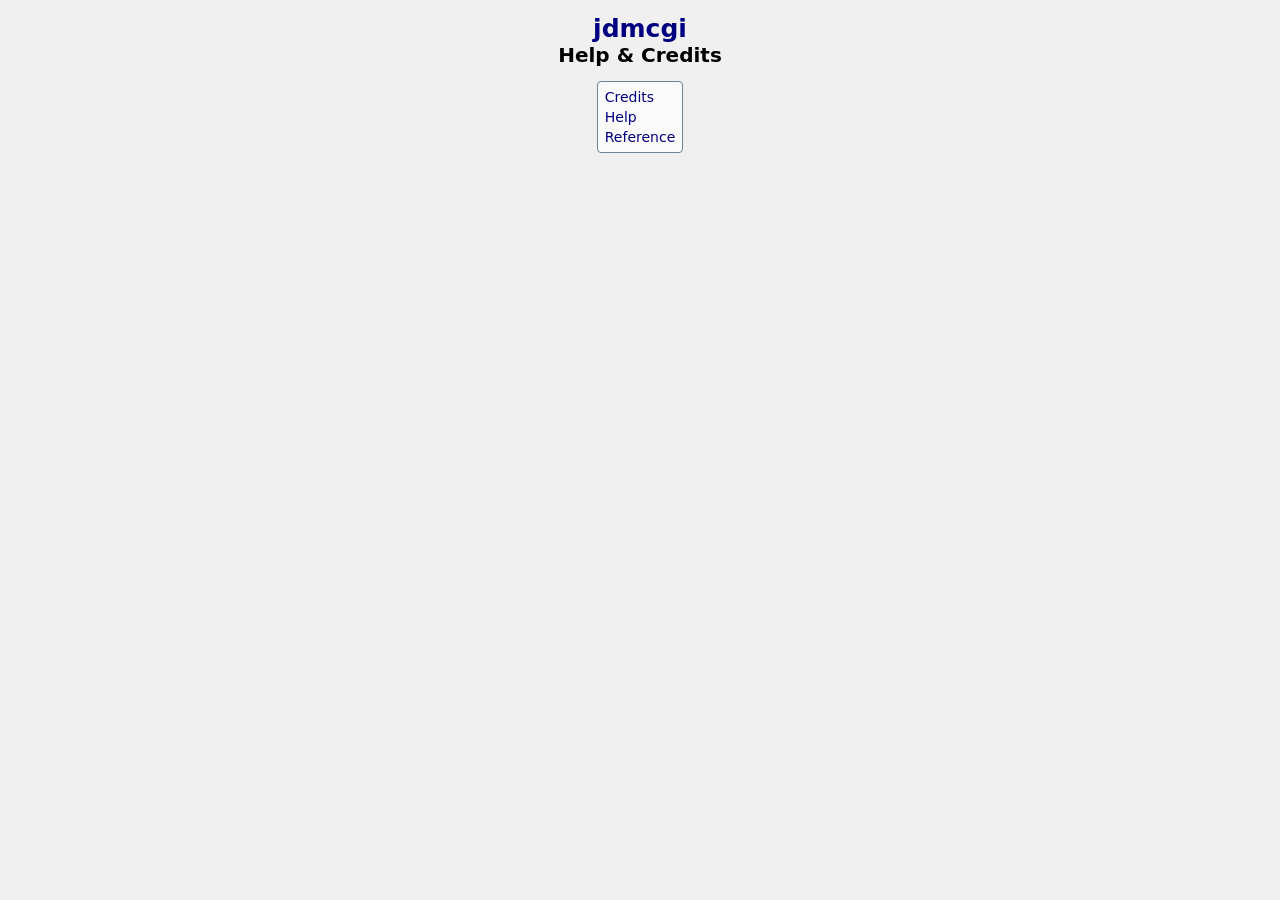
<file: doc/wwwdoc/about.html>
<!doctype html>
<html>
  <head>
  <meta http-equiv="Content-Type" content="text/html; charset=UTF-8" />
  <meta http-equiv="Pragma" content="no-cache" />
  <!-- meta name="lang" content="es" /-->
  <meta name="author" content="ºDeme." />
  <link rel="icon"
        type="image/png"
        href="img/favicon.png">
  <link rel="stylesheet" href="dmdoc1.css" type="text/css" media="all" />
  <title>jdmcgi - Help & Credits</title>
  </head>
  <body>
    <p class="title">
      <span class="title">jdmcgi</span><br>
      <span class="subtitle">Help & Credits</span>
    </p>

    <table class="frame" align="center">
      <tr><td><a href="credits.html">Credits</a></td></tr>
      <tr><td><a href="help.html">Help</a></td></tr>
      <tr><td><a href="reference.html">Reference</a></td></tr>
    </table>
  </body>
</html>
</file>
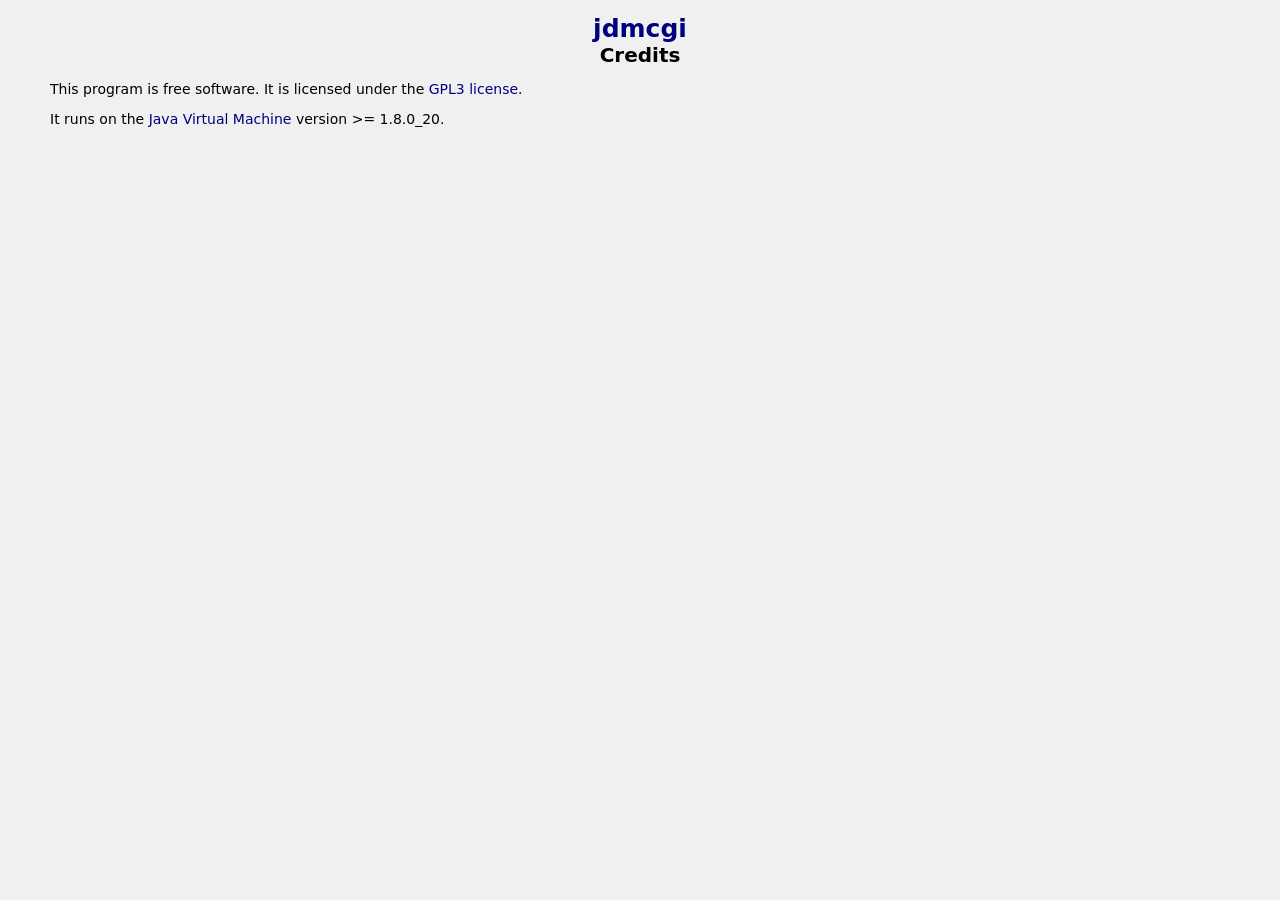
<file: doc/wwwdoc/credits.html>
<!doctype html>
<html>
  <head>
  <meta http-equiv="Content-Type" content="text/html; charset=UTF-8" />
  <meta http-equiv="Pragma" content="no-cache" />
  <!-- meta name="lang" content="es" /-->
  <meta name="author" content="ºDeme." />
  <link rel="icon"
        type="image/png"
        href="img/favicon.png">
  <link rel="stylesheet" href="dmdoc1.css" type="text/css" media="all" />
  <title>jdmcgi - Credits</title>
  </head>
  <body>
    <p class="title">
      <span class="title">jdmcgi</span><br>
      <span class="subtitle">Credits</span>
    </p>

    <p>
    This program is free software. It is licensed under the <a href="http://www.gnu.org/copyleft/gpl.html">GPL3 license</a>.
    </p>
    <p>
    It runs on the <a href="http://www.java.com">Java Virtual Machine</a> version >= 1.8.0_20.
    </p>

  </body>
</html>
</file>
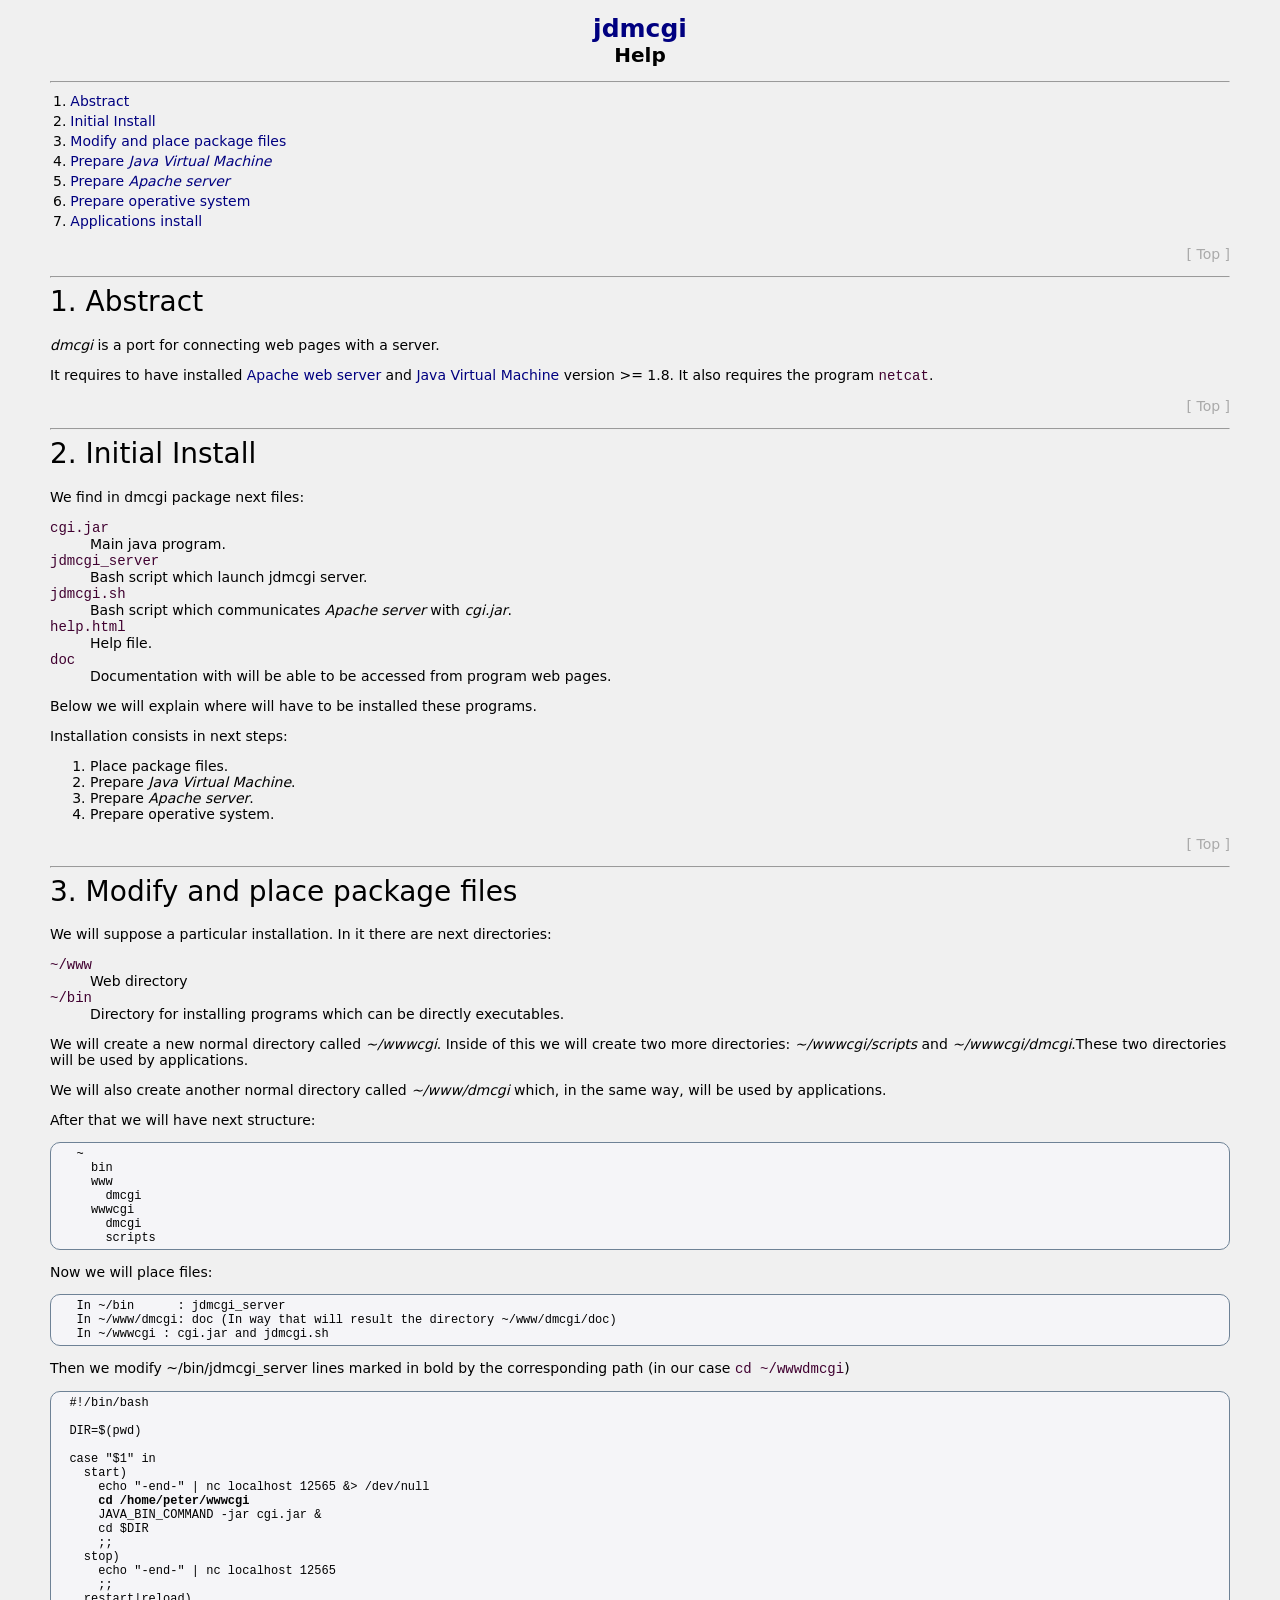
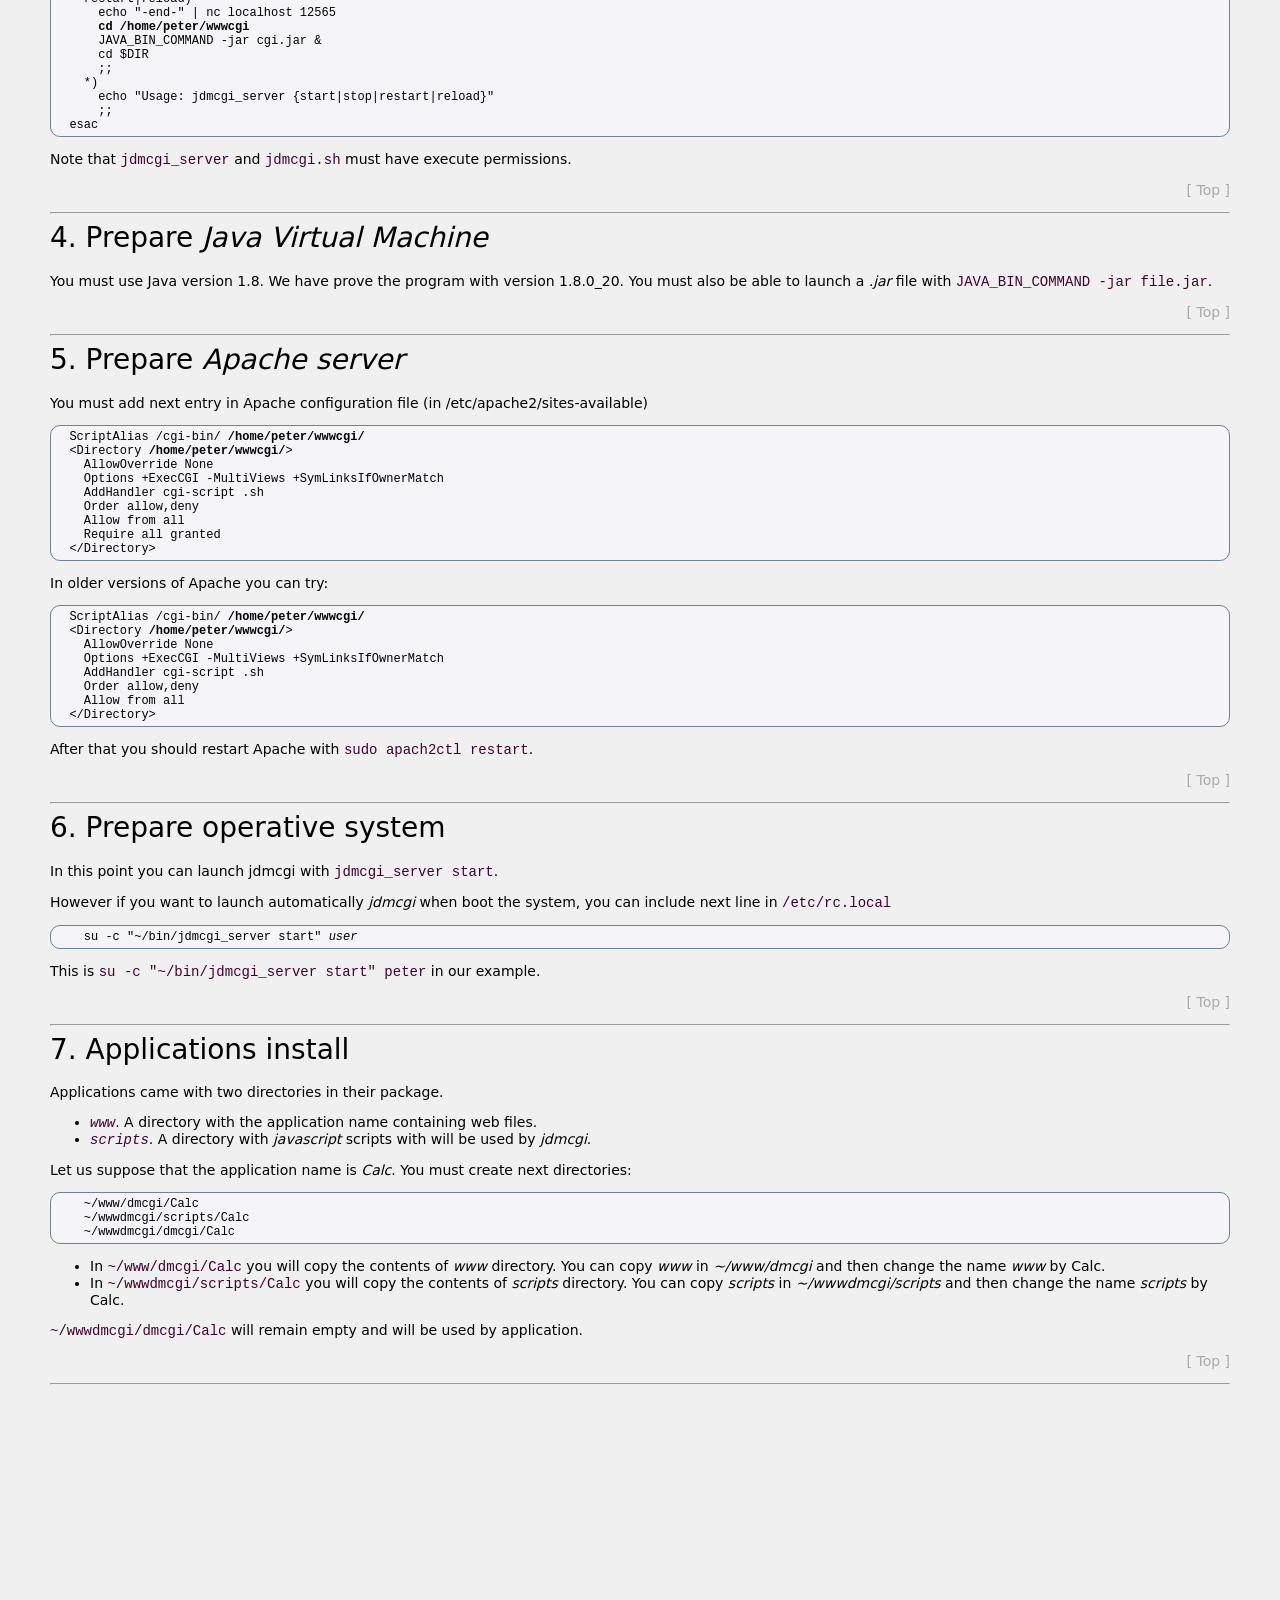
<file: doc/wwwdoc/help.html>
<!doctype html>
<html>
  <head>
  <meta http-equiv="Content-Type" content="text/html; charset=UTF-8" />
  <meta http-equiv="Pragma" content="no-cache" />
  <!-- meta name="lang" content="es" /-->
  <meta name="author" content="ºDeme." />
  <link rel="icon"
        type="image/png"
        href="img/favicon.png">
  <link rel="stylesheet" href="dmdoc1.css" type="text/css" media="all" />
  <script type="text/javascript" src="dmdoc1.js"></script>
  <title>jdmcgi - Help</title>
  <script>
    dmdoc.subsubsectionWithNumber(false);
  </script>
  </head>
  <body>
    <script>dmdoc.begin("jdmcgi", "Help");</script>

    <script>dmdoc.s("Abstract");</script>
    <p>
    <i>dmcgi</i> is a port for connecting web pages with a server.
    </p>
    <p>
    It requires to have installed <a href=http://httpd.apache.org/">Apache web server</a> and <a href="http://www.java.com">Java Virtual Machine</a> version >= 1.8. It also requires the program <tt>netcat</tt>.
    </p>

    <script>dmdoc.s("Initial Install");</script>
    <p>
    We find in dmcgi package next files:
    <p>
    <dl>
    <dt><tt>cgi.jar</tt></dt>
      <dd>Main java program.</dd>
    <dt><tt>jdmcgi_server</tt><dt>
      <dd>Bash script which launch jdmcgi server.</dd>
    <dt><tt>jdmcgi.sh</tt></dt>
      <dd>Bash script which communicates <i>Apache server</i> with <i>cgi.jar</i>.</dd>
    <dt><tt>help.html</tt></dt>
      <dd>Help file.</dd>
    <dt><tt>doc</tt></dt>
      <dd>Documentation with will be able to be accessed from program web pages.</dd>
    </dl>
    <p>
    Below we will explain where will have to be installed these programs.
    <p>
    Installation consists in next steps:
    </p>
    <ol>
    <li>Place package files.</li>
    <li>Prepare <i>Java Virtual Machine</i>.</li>
    <li>Prepare <i>Apache server</i>.</li>
    <li>Prepare operative system.</li>
    </ol>
        
    <script>dmdoc.s("Modify and place package files");</script>
    <p>
    We will suppose a particular installation. In it there are next directories:
    </p>
    <dl>
    <dt><tt>~/www</tt></dt>
      <dd>Web directory</dd>
    <dt><tt>~/bin</tt></dt>
      <dd>Directory for installing programs which can be directly executables.</dd>
    </dl>
    <p>
    We will create a new normal directory called <i>~/wwwcgi</i>. Inside of this we will create two more directories: <i>~/wwwcgi/scripts</i> and <i>~/wwwcgi/dmcgi</i>.These two directories will be used by applications.
   </p>
   <p>
   We will also create another normal directory called <i>~/www/dmcgi</i> which, in the same way, will be used by applications.
   </p>
   <p>
   After that we will have next structure:
   </p>
   <pre>
   ~
     bin
     www
       dmcgi
     wwwcgi
       dmcgi
       scripts
</pre>
   <p>
   Now we will place files:
   </p>
   <pre>
   In ~/bin      : jdmcgi_server
   In ~/www/dmcgi: doc (In way that will result the directory ~/www/dmcgi/doc)
   In ~/wwwcgi : cgi.jar and jdmcgi.sh
</pre>
  <p>
  Then we modify ~/bin/jdmcgi_server lines marked in bold by the corresponding path (in our case <tt>cd ~/wwwdmcgi</tt>)
  <pre>
  #!/bin/bash

  DIR=$(pwd)

  case "$1" in
    start)
      echo "-end-" | nc localhost 12565 &> /dev/null
      <b>cd /home/peter/wwwcgi</b>
      JAVA_BIN_COMMAND -jar cgi.jar &
      cd $DIR
      ;;
    stop)
      echo "-end-" | nc localhost 12565
      ;;
    restart|reload)
      echo "-end-" | nc localhost 12565
      <b>cd /home/peter/wwwcgi</b>
      JAVA_BIN_COMMAND -jar cgi.jar &
      cd $DIR
      ;;
    *)
      echo "Usage: jdmcgi_server {start|stop|restart|reload}"
      ;;
  esac 
</pre>
  <p>
  Note that <tt>jdmcgi_server</tt> and <tt>jdmcgi.sh</tt> must have execute permissions.
  </p>

    <script>dmdoc.s("Prepare <i>Java Virtual Machine</i>");</script>
    <p>
    You must use Java version 1.8. We have prove the program with version 1.8.0_20. You must also be able to launch a <i>.jar</i> file with <tt>JAVA_BIN_COMMAND -jar file.jar</tt>.
    </p>
    
    <script>dmdoc.s("Prepare <i>Apache server</i>");</script>
    <p>
    You must add next entry in Apache configuration file (in </i>/etc/apache2/sites-available</i>)
    <pre>
  ScriptAlias /cgi-bin/ <b>/home/peter/wwwcgi/</b>
  &lt;Directory <b>/home/peter/wwwcgi/</b>>
    AllowOverride None
    Options +ExecCGI -MultiViews +SymLinksIfOwnerMatch
    AddHandler cgi-script .sh
    Order allow,deny
    Allow from all
    Require all granted
  &lt;/Directory>
</pre>
    <p>
    In older versions of Apache you can try:
    </p>
    <pre>
  ScriptAlias /cgi-bin/ <b>/home/peter/wwwcgi/</b>
  &lt;Directory <b>/home/peter/wwwcgi/</b>>
    AllowOverride None
    Options +ExecCGI -MultiViews +SymLinksIfOwnerMatch
    AddHandler cgi-script .sh
    Order allow,deny
    Allow from all
  &lt;/Directory>
</pre>
    
    <p>
    After that you should restart Apache with <tt>sudo apach2ctl restart</tt>.
    </p>
    
    <script>dmdoc.s("Prepare operative system");</script>
    
    <p>
    In this point you can launch jdmcgi with <tt>jdmcgi_server start</tt>.
    </p>
    <p>
    However if you want to launch automatically <i>jdmcgi</i> when boot the system, you can include next line in <tt>/etc/rc.local</tt>
    </p>
    <pre>
    su -c "~/bin/jdmcgi_server start" <i>user</i>
</pre>
   <p>
   This is <tt>su -c "~/bin/jdmcgi_server start" peter</tt> in our example.
   </p>
    
    <script>dmdoc.s("Applications install");</script>
    
    <p>
    Applications came with two directories in their package.
    </p>
    <ul>
    <li><tt><i>www</i></tt>. A directory with the application name containing web files.</li>
    <li><tt><i>scripts</i></tt>. A directory with <i>javascript</i> scripts with will be used by <i>jdmcgi</i>.</li>
    </ul>
    <p>
    Let us suppose that the application name is <i>Calc</i>. You must create next directories:
    </p>
    <pre>
    ~/www/dmcgi/Calc 
    ~/wwwdmcgi/scripts/Calc 
    ~/wwwdmcgi/dmcgi/Calc 
</pre>
    <ul>
    <li>In <tt>~/www/dmcgi/Calc</tt> you will copy the contents of <i>www</i> directory. You can copy <i>www</i> in <i>~/www/dmcgi</i> and then change the name <i>www</i> by </i>Calc</i>.</li>
    <li>In <tt>~/wwwdmcgi/scripts/Calc</tt> you will copy the contents of <i>scripts</i> directory. You can copy <i>scripts</i> in <i>~/wwwdmcgi/scripts</i> and then change the name <i>scripts</i> by </i>Calc</i>.</li>
    </ul>
    <p>
    <tt>~/wwwdmcgi/dmcgi/Calc</tt> will remain empty and will be used by application.
    </p>
    
    <script>dmdoc.end();</script>
  </body>
</html>
</file>
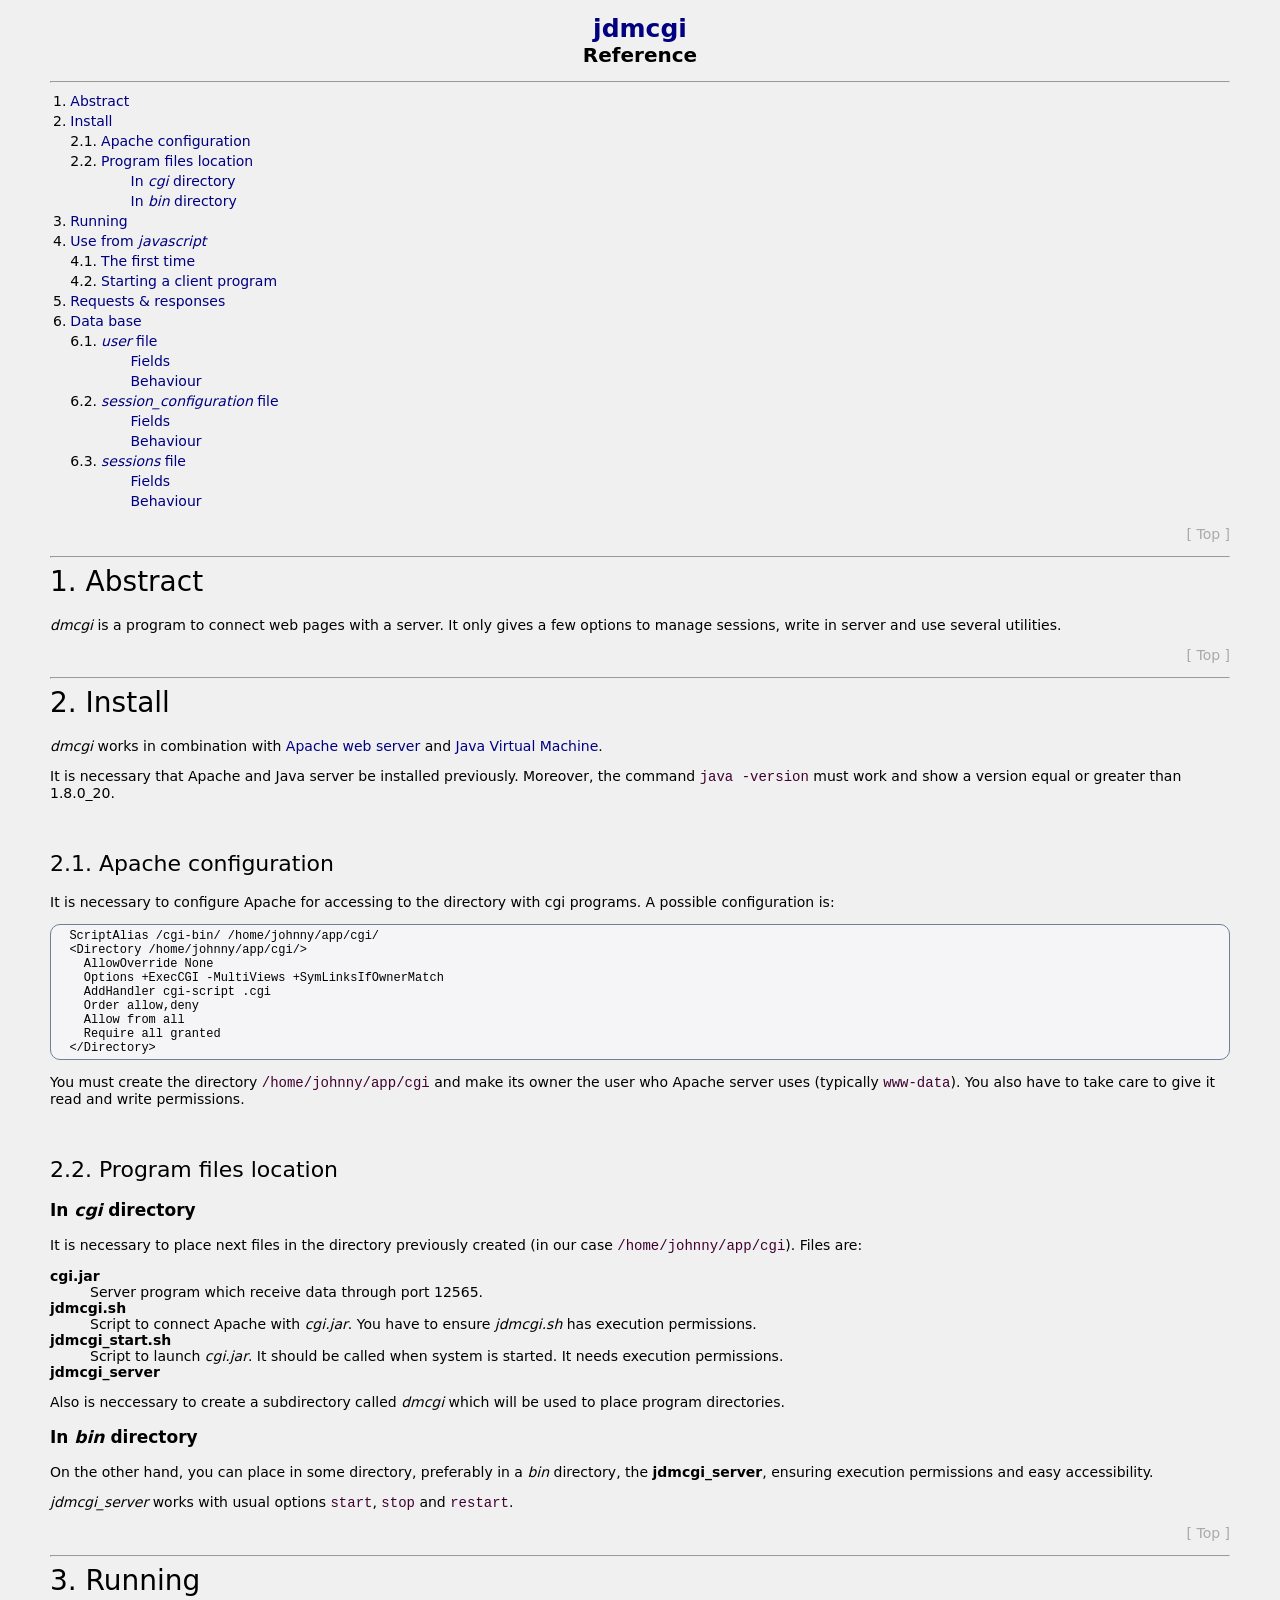
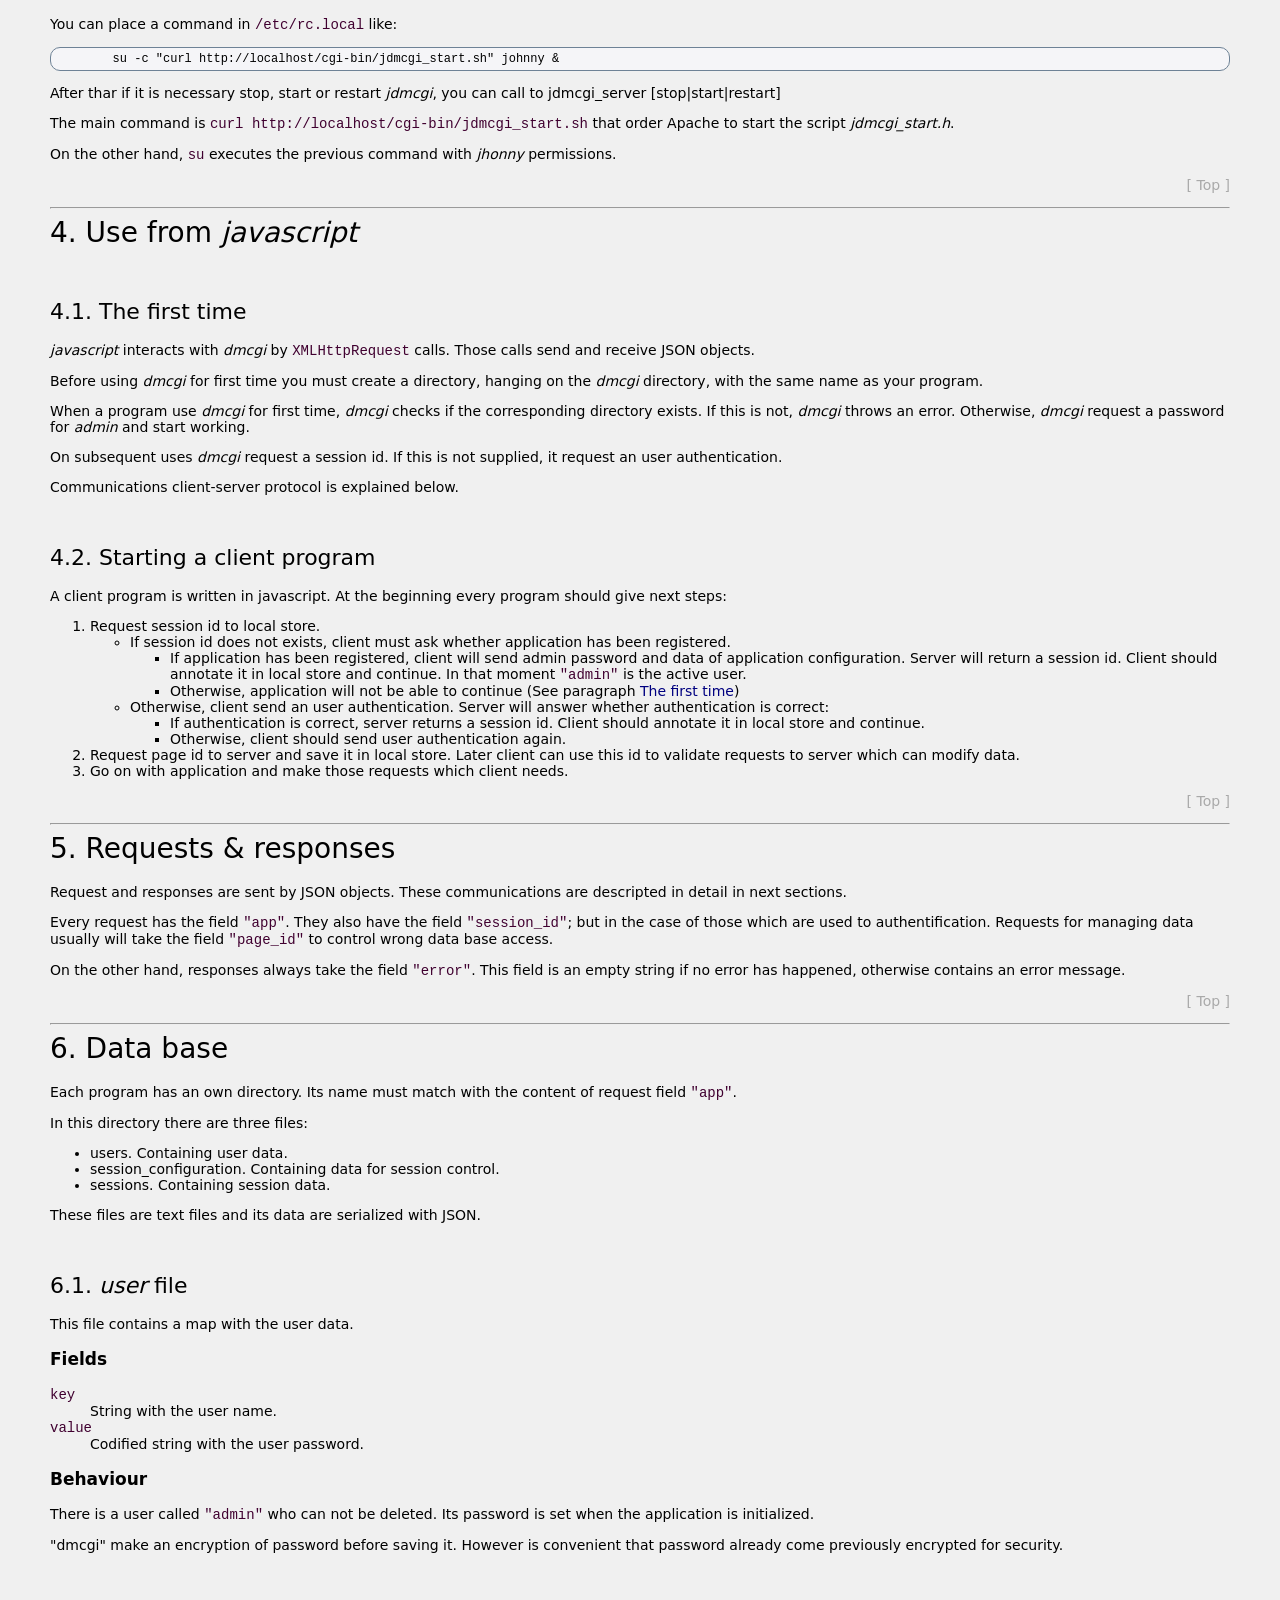
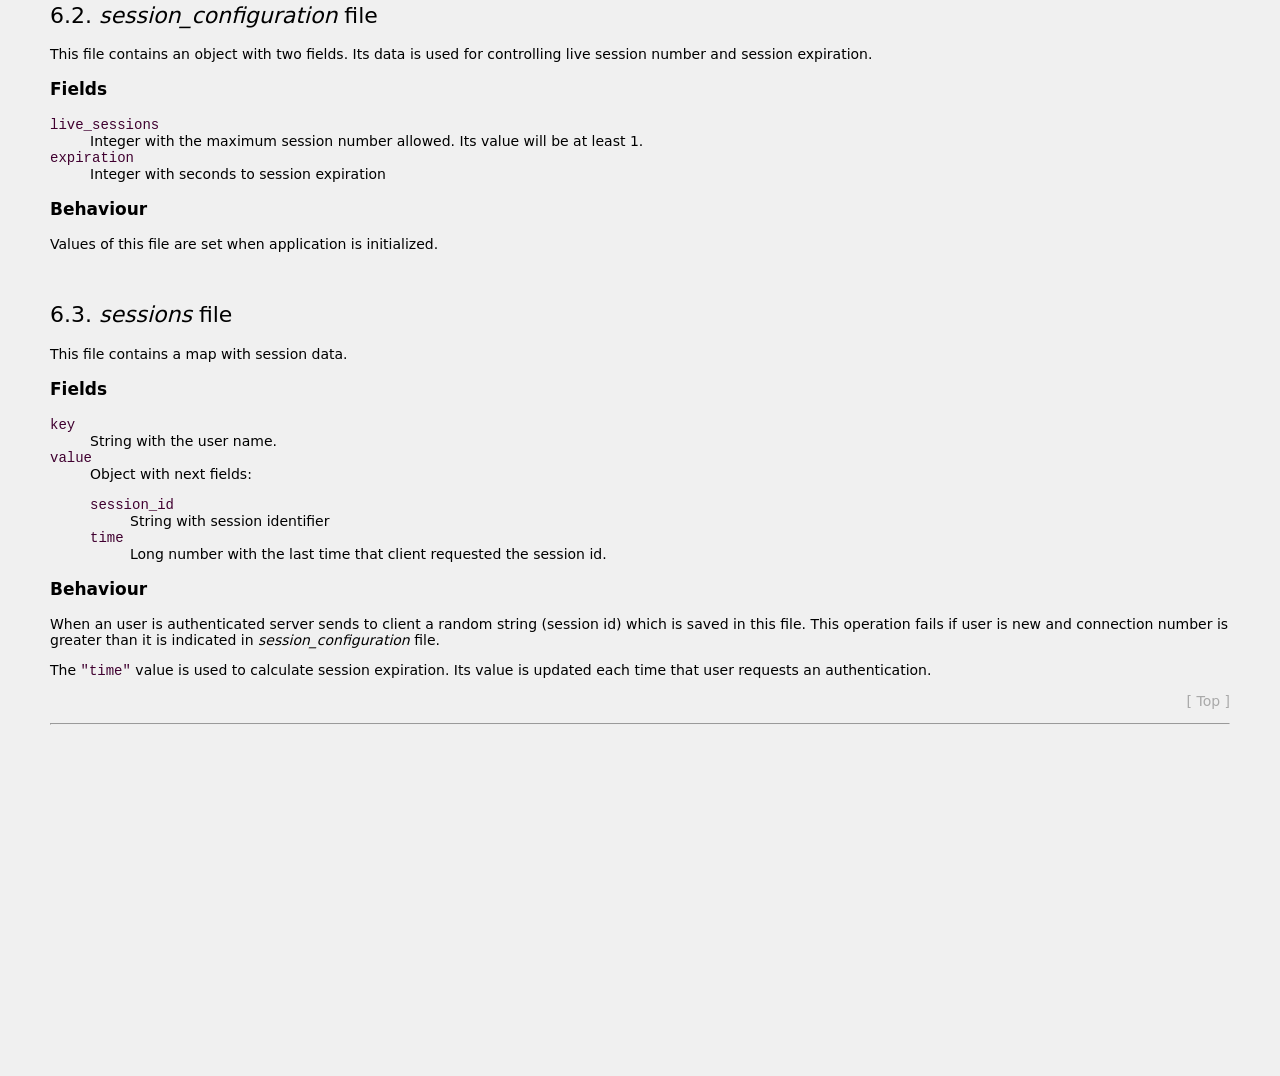
<file: doc/wwwdoc/reference.html>
<!doctype html>
<html>
	<head>
	<meta http-equiv="Content-Type" content="text/html; charset=UTF-8" />
	<meta http-equiv="Pragma" content="no-cache" />
	<!-- meta name="lang" content="es" /-->
	<meta name="author" content="ºDeme." />
	<link rel="icon"
		    type="image/png"
		    href="img/favicon.png">
	<link rel="stylesheet" href="dmdoc1.css" type="text/css" media="all" />
	<script type="text/javascript" src="dmdoc1.js"></script>
	<title>jdmcgi - Reference</title>
	<script>
		dmdoc.subsubsectionWithNumber(false);
	</script>
	</head>
	<body>
	<script>dmdoc.begin("jdmcgi", "Reference");</script>

	<script>dmdoc.s("Abstract");</script>
	<p>
	<i>dmcgi</i> is a program to connect web pages with a server. It only gives a few options to manage sessions, write in server and use several utilities.
	</p>

	<script>dmdoc.s("Install");</script>
	<p>
	<i>dmcgi</i> works in combination with <a href="http://httpd.apache.org/">Apache web server</a> and <a href="http://www.java.com">Java Virtual Machine</a>.
	</p>
	<p>
	It is necessary that Apache and Java server be installed previously. Moreover, the command <tt>java -version</tt> must work and show a version equal or greater than 1.8.0_20.
	</p>

		<script>dmdoc.ss("Apache configuration");</script>
		<p>
		It is necessary to configure Apache for accessing to the directory with cgi programs. A possible configuration is:
		</p>
		<pre>
  ScriptAlias /cgi-bin/ /home/johnny/app/cgi/
  &lt;Directory /home/johnny/app/cgi/>
    AllowOverride None
    Options +ExecCGI -MultiViews +SymLinksIfOwnerMatch
    AddHandler cgi-script .cgi
    Order allow,deny
    Allow from all
    Require all granted
  &lt;/Directory></pre>
		<p>
		You must create the directory <tt>/home/johnny/app/cgi</tt> and make its owner the user who Apache server uses (typically <tt>www-data</tt>). You also have to take care to give it read and write permissions.
		</p>

		<script>dmdoc.ss("Program files location");</script>
		<script>dmdoc.sss("In <i>cgi</i> directory");</script>
		<p>
		It is necessary to place next files in the directory previously created (in our case <tt>/home/johnny/app/cgi</tt>). Files are:
		</p>
		<dl>
		<dt><b>cgi.jar</b></dt>
			<dd>Server program which receive data through port 12565.</dd>
		<dt><b>jdmcgi.sh</b></dt>
		  <dd>Script to connect Apache with <i>cgi.jar</i>. You have to ensure <i>jdmcgi.sh</i> has execution permissions.</dd>
		<dt><b>jdmcgi_start.sh</b></dt>
			<dd>Script to launch <i>cgi.jar</i>. It should be called when system is started. It needs execution permissions.</dd>
		<dt><b>jdmcgi_server</b></dt>
		</dl>
		<p>
		Also is neccessary to create a subdirectory called <i>dmcgi</i> which will be used to place program directories.
		</p>
		<script>dmdoc.sss("In <i>bin</i> directory");</script>
		<p>
		On the other hand, you can place in some directory, preferably in a <i>bin</i> directory, the <b>jdmcgi_server</b>, ensuring execution permissions and easy accessibility.
		</p>
		<p><i>jdmcgi_server</i> works with usual options <tt>start</tt>, <tt>stop</tt> and <tt>restart</tt>.
		</p>

	<script>dmdoc.s("Running");</script>
	<p>
	You can place a command in <tt>/etc/rc.local</tt> like:
	</p>
	<pre>
	su -c "curl http://localhost/cgi-bin/jdmcgi_start.sh" johnny &</pre>
	<p>
	After thar if it is necessary stop, start or restart <i>jdmcgi</i>, you can call to jdmcgi_server [stop|start|restart]
	</p>
	<p>
	The main command is <tt>curl http://localhost/cgi-bin/jdmcgi_start.sh</tt> that order Apache to start the script <i>jdmcgi_start.h</i>.
	</p>
	<p>
	On the other hand, <tt>su</tt> executes the previous command with <i>jhonny</i> permissions.
	</p>
	
	
	<script>dmdoc.s("Use from <i>javascript</i>");</script>

		<a name="first_time"></a>
		<script>dmdoc.ss("The first time");</script>
		<p>
		<i>javascript</i> interacts with <i>dmcgi</i> by <tt>XMLHttpRequest</tt> calls. Those calls send and receive JSON objects.
		</p>
		<p>
		Before using <i>dmcgi</i> for first time you must create a directory, hanging on the <i>dmcgi</i> directory, with the same name as your program.
		</p>
		<p>
		When a program use <i>dmcgi</i> for first time, <i>dmcgi</i> checks if the corresponding directory exists. If this is not, <i>dmcgi</i> throws an error. Otherwise, <i>dmcgi</i> request a password for <i>admin</i> and start working.
		</p>
		<p>
		On subsequent uses <i>dmcgi</i> request a session id. If this is not supplied, it request an user authentication.
		</p>
		<p>
		Communications client-server protocol is explained below.
		</p>

		<script>dmdoc.ss("Starting a client program");</script>
		<p>
		A client program is written in javascript. At the beginning every program should give next steps:
		</p>
		<ol>
		  <li>
		  Request session id to local store.
			<ul>
			  <li>
			  If session id does not exists, client must ask whether application has been registered.
			  <ul>
				  <li>
				  If application has been registered, client will send admin password and data of application configuration. Server will return a session id. Client should annotate it in local store and continue. In that moment <tt>"admin"</tt> is the active user.
				  </li>
				  <li>
				  Otherwise, application will not be able to continue (See paragraph <a href="#first_time">The first time</a>)
				  </li>
			  </ul>
				</li>
			  <li>
			  Otherwise, client send an user authentication. Server will answer whether authentication is correct:
			  <ul>
			    <li>
			    If authentication is correct, server returns a session id. Client should annotate it in local store and continue.
			    </li>
			    <li>
			    Otherwise, client should send user authentication again.
			    </li>
			  </ul>
		    </li>
		  </ul>
		  </li>
		  <li>
		  Request page id to server and save it in local store. Later client can use this id to validate requests to server which can modify data.
		  </li>
		  <li>
		  Go on with application and make those requests which client needs.
		  </li>
		</ol>

	<script>dmdoc.s("Requests & responses");</script>
	<p>
	Request and responses are sent by JSON objects. These communications are descripted in detail in next sections.
	</p>
	<p>Every request has the field <tt>"app"</tt>. They also have the field <tt>"session_id"</tt>; but in the case of those which are used to authentification. Requests for managing data usually will take the field <tt>"page_id"</tt> to control wrong data base access.
	</p>
	<p>
	On the other hand, responses always take the field <tt>"error"</tt>. This field is an empty string if no error has happened, otherwise contains an error message.
	</p>

	<script>dmdoc.s("Data base");</script>
	<p>
	Each program has an own directory. Its name must match with the content of request field <tt>"app"</tt>.
	</p>
	<p>
	In this directory there are three files:
	</p>
	<ul>
	  <li>users. Containing user data.</li>
	  <li>session_configuration. Containing data for session control.
	  <li>sessions. Containing session data.</li>
	</ul>
	<p>
	These files are text files and its data are serialized with JSON.
	</p>

		<script>dmdoc.ss("<i>user</i> file");</script>
		<p>
		This file contains a map with the user data.
		</p>

			<script>dmdoc.sss("Fields");</script>
			<dl>
			<dt><tt>key</tt></dt>
				<dd>String with the user name.</dd>
			<dt><tt>value</tt></dt>
				<dd>Codified string with the user password.</dd>
			</dl>

			<script>dmdoc.sss("Behaviour");</script>
			<p>
			There is a user called <tt>"admin"</tt> who can not be deleted. Its password is set when the application is initialized.
			</p>
			<p>
			"dmcgi" make an encryption of password before saving it. However is convenient that password already come previously encrypted for security.
			</p>

		<script>dmdoc.ss("<i>session_configuration</i> file");</script>
		<p>
		This file contains an object with two fields. Its data is used for controlling live session number and session expiration.
		</p>

			<script>dmdoc.sss("Fields");</script>
			<dl>
			<dt><tt>live_sessions</tt></dt>
				<dd>
				Integer with the maximum session number allowed. Its value will be at least 1.
				</dd>
			<dt><tt>expiration</tt></dt>
				<dd>Integer with seconds to session expiration</dd>
			</dl>

		 <script>dmdoc.sss("Behaviour");</script>
		 <p>
		 Values of this file are set when application is initialized.
		 </p>

		<script>dmdoc.ss("<i>sessions</i> file");</script>
		<p>
		This file contains a map with session data.
		</p>

			<script>dmdoc.sss("Fields");</script>
			<dl>
			<dt><tt>key</tt></dt>
				<dd>String with the user name.</dd>
			<dt><tt>value</tt></dt>
				<dd>
				Object with next fields:
					<dl>
					<dt><tt>session_id</tt></dt>
						<dd>String with session identifier</dd>
					<dt><tt>time</tt></dt>
					  <dd>
					  Long number with the last time that client requested the session id.
					  </dd>
					</dl>
				</dd>
			</dl>
			<script>dmdoc.sss("Behaviour");</script>
			<p>
			When an user is authenticated server sends to client a random string (session id) which is saved in this file. This operation fails if user is new and connection number is greater than it is indicated in <i>session_configuration</i> file.
			</p>
			<p>
			The <tt>"time"</tt> value is used to calculate session expiration. Its value is updated each time that user requests an authentication.
			</p>


	<script>dmdoc.end();</script>
	</body>
</html>
</file>
<file: doc/wwwdoc/dmdoc1.css>
/*
 * Copyright 11-jul-2014 ºDeme
 *
 * This file is part of 'dmDoc'.
 *
 * 'dmDoc' is free software: you can redistribute it and/or modify
 * it under the terms of the GNU General Public License as published by
 * the Free Software Foundation, either version 3 of the License.
 *
 * 'dmDoc' is distributed in the hope that it will be useful,
 * but WITHOUT ANY WARRANTY; without even the implied warranty of
 * MERCHANTABILITY or FITNESS FOR A PARTICULAR PURPOSE.  See the
 * GNU General Public License for more details.
 *
 * You should have received a copy of the GNU General Public License
 * along with 'dmDoc'.  If not, see <http://www.gnu.org/licenses/>.
 */

BODY {
  font-family: sans;font-size: 14px;
  margin-right: 50px; margin-left: 50px;
  margin-top: 5px; background-color: #f0f0f0
}

A{
  text-decoration: none; font-family: sans;
  color: #000080; font-weight: normal;font-size:14px;
}
A.index{
  text-decoration: none; font-family: sans;
  color: #000080; font-weight: normal;font-size:14px;
}
A.top{
  text-decoration: none; font-family: sans;
  color: #a9a9a9; font-weight: normal;font-size:14px;
}

TT{color:#400030; font-size: 14px}
pre {
  background-color: rgb(245, 245, 248);
  border: 1px solid rgb(110,130,150);
  padding: 4px; border-radius: 10px;
  font-size:12px;
}
TABLE.border {border: 1px solid rgb(110,130,150);}
TD {font-family: sans;font-size: 14px;
  margin-right: 5px; margin-left: 5px;}
TD.border {border: 1px solid rgb(110,130,150);}
TD.line {border-top:solid 1px}

P.title {
  text-align:center;
}
SPAN.title {
  font-family: sans;
  color: #000080; font-weight: bold;font-size:25px;
}
SPAN.subtitle {
  font-family: sans;
  font-weight: bold;font-size:20px;
}

H1 {font-size:28px;margin-top:0px;font-weight:normal}
H2 {font-size:22px;margin-top:50px;font-weight:normal}
H3 {font-size:17px;font-weight:bold}

.frame {
  background-color: rgb(250, 250, 250);
  border: 1px solid rgb(110,130,150);
  font-family: sans;font-size: 14px;
  padding: 4px;border-radius: 4px;
}
.frame2 {
  background-color: rgb(250, 250, 230);
  border: 1px solid rgb(110,130,150);
  font-family: sans;font-size: 14px;
  padding: 4px;border-radius: 4px;
}
</file>
